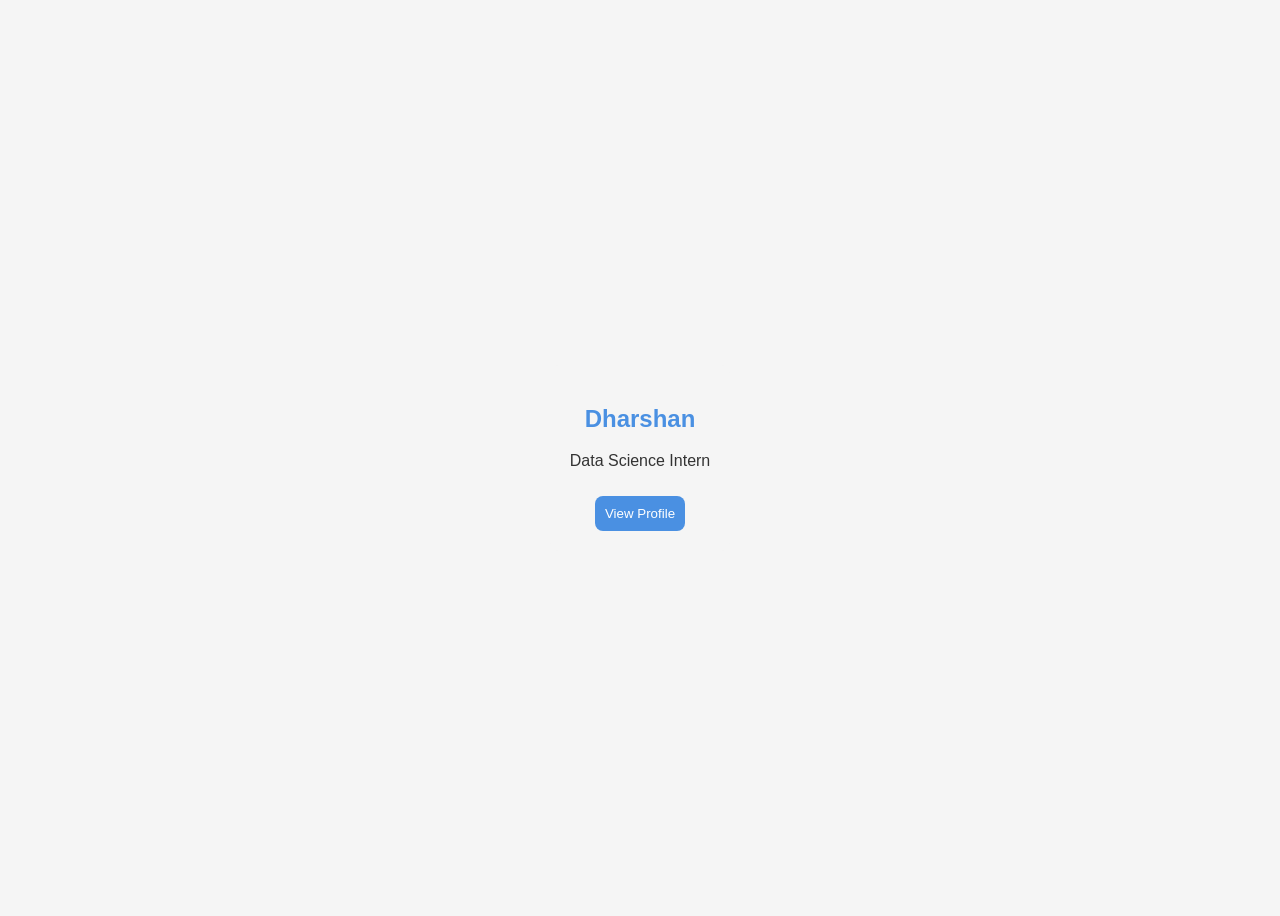
<file: HTML_CSS/20042026/scss_task/advanced_task/index.html>
<!DOCTYPE html>
<html>
<head>
    <title>SCSS Advanced</title>
    <link rel="stylesheet" href="main.css">
</head>

<body>

<div class="container">

    <div class="card">
        <h2>Dharshan</h2>
        <p>Data Science Intern</p>
        <button class="btn">View Profile</button>
    </div>

</div>

</body>
</html>
</file>
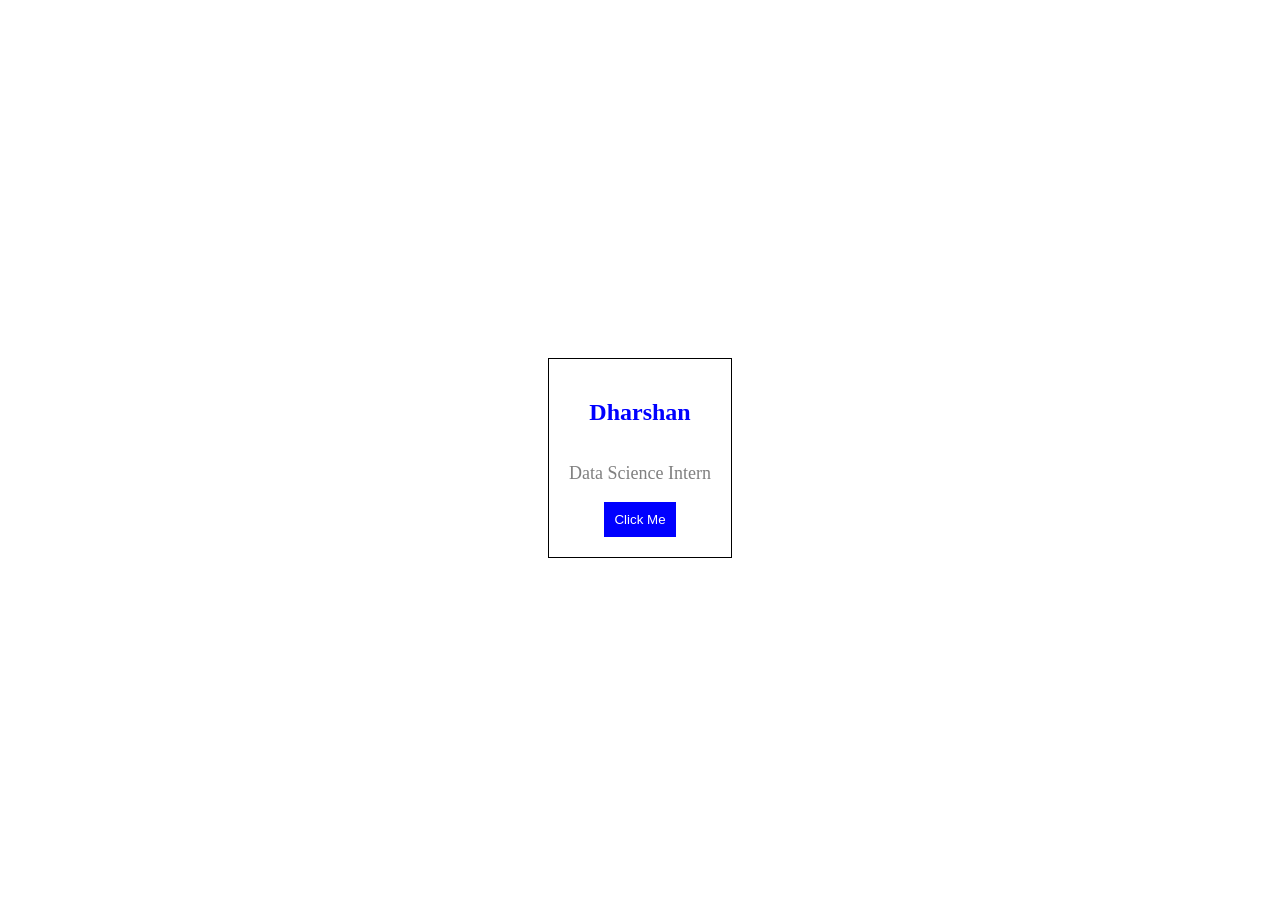
<file: HTML_CSS/20042026/scss_task/Basic_task/index.html>
<!DOCTYPE html>
<html>
<head>
    <title>SCSS Intermediate</title>
    <link rel="stylesheet" href="style.css">
</head>
<body>

<div class="container">

    <div class="card">
        <h2>Dharshan</h2>
        <p>Data Science Intern</p>
        <button>Click Me</button>
    </div>

</div>

</body>
</html>
</file>
<file: HTML_CSS/20042026/scss_task/advanced_task/main.css>
.btn {
  background-color: #4a90e2;
  padding: 10px;
  border-radius: 8px;
  border: none;
  color: white;
  cursor: pointer;
}
.btn:hover {
  opacity: 0.8;
}

.card {
  background-color: #f5f5f5;
  padding: 20px;
  border-radius: 8px;
  text-align: center;
  margin: 20px;
}
.card h2 {
  color: #4a90e2;
}
.card p {
  color: #333;
}
.card button {
  margin-top: 10px;
}

body {
  font-family: Arial, sans-serif;
  background-color: #f5f5f5;
}

.container {
  display: flex;
  justify-content: center;
  align-items: center;
  height: 100vh;
}/*# sourceMappingURL=main.css.map */
</file>
<file: HTML_CSS/20042026/scss_task/Basic_task/style.css>
.card {
  border: 1px solid black;
  padding: 20px;
  margin: 20px;
  display: flex;
  justify-content: center;
  align-items: center;
  flex-direction: column;
}
.card h2 {
  color: blue;
  font-size: 24px;
}
.card p {
  font-size: 18px;
  color: gray;
}
.card button {
  background-color: blue;
  color: white;
  padding: 10px;
  border: none;
  cursor: pointer;
}
.card button:hover {
  background-color: darkblue;
}

.container {
  display: flex;
  justify-content: center;
  align-items: center;
  height: 100vh;
}/*# sourceMappingURL=style.css.map */
</file>
